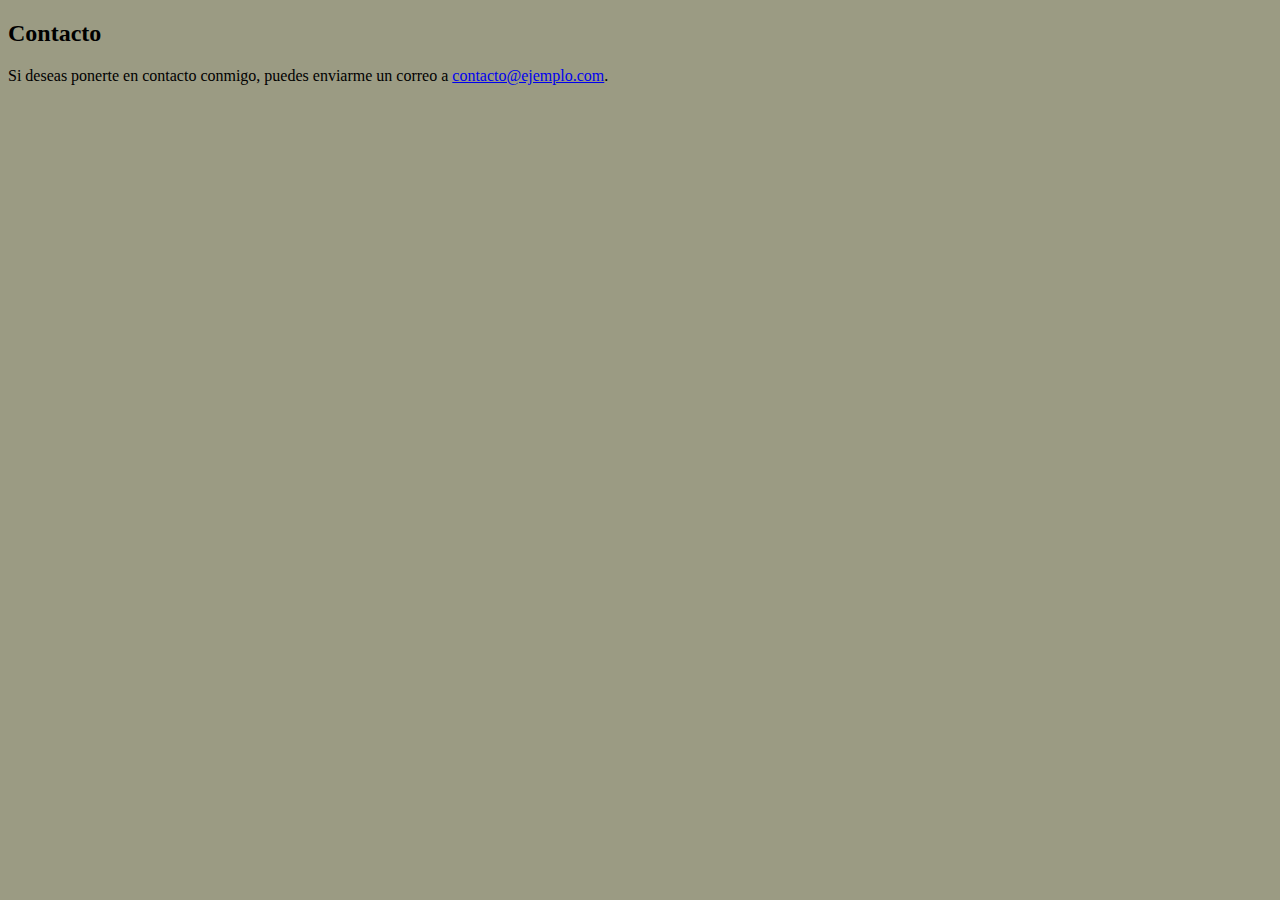
<file: contacto.html>
<!DOCTYPE html>
<html lang="en">
<head>
    <meta charset="UTF-8" />
    <meta name="viewport" content="width=device-width, initial-scale=1" />
    <title>CV y portafolio</title>
    <link rel="stylesheet" href="style.css"> 
</head>



<body>

<section id="contacto">
    <h2>Contacto</h2>
    <p>Si deseas ponerte en contacto conmigo, puedes enviarme un correo a <a href="mailto:contacto@ejemplo.com">contacto@ejemplo.com</a>.</p>
</section>    
</body>

</html>
</file>
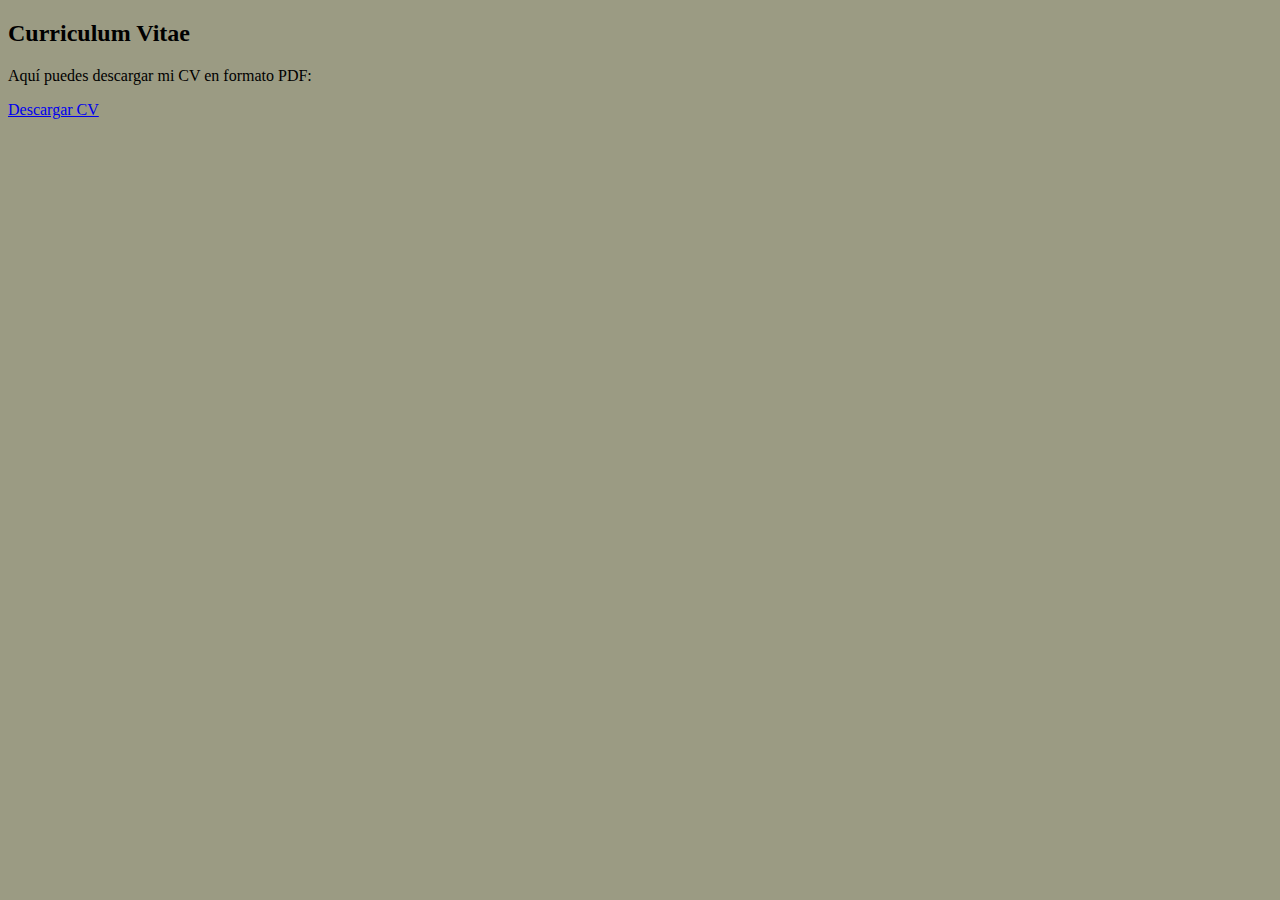
<file: curriculum.html>
<!DOCTYPE html>
<html lang="en">
<head>
    <meta charset="UTF-8" />
    <meta name="viewport" content="width=device-width, initial-scale=1" />
    <title>CV y portafolio</title>
    <link rel="stylesheet" href="style.css"> 
</head>



<body>
<section id="cv"></section>
    <h2>Curriculum Vitae</h2>
    <p>Aquí puedes descargar mi CV en formato PDF:</p>
    <a href="cv.pdf" download>Descargar CV</a>
</section>   
</body>

</html>
</file>
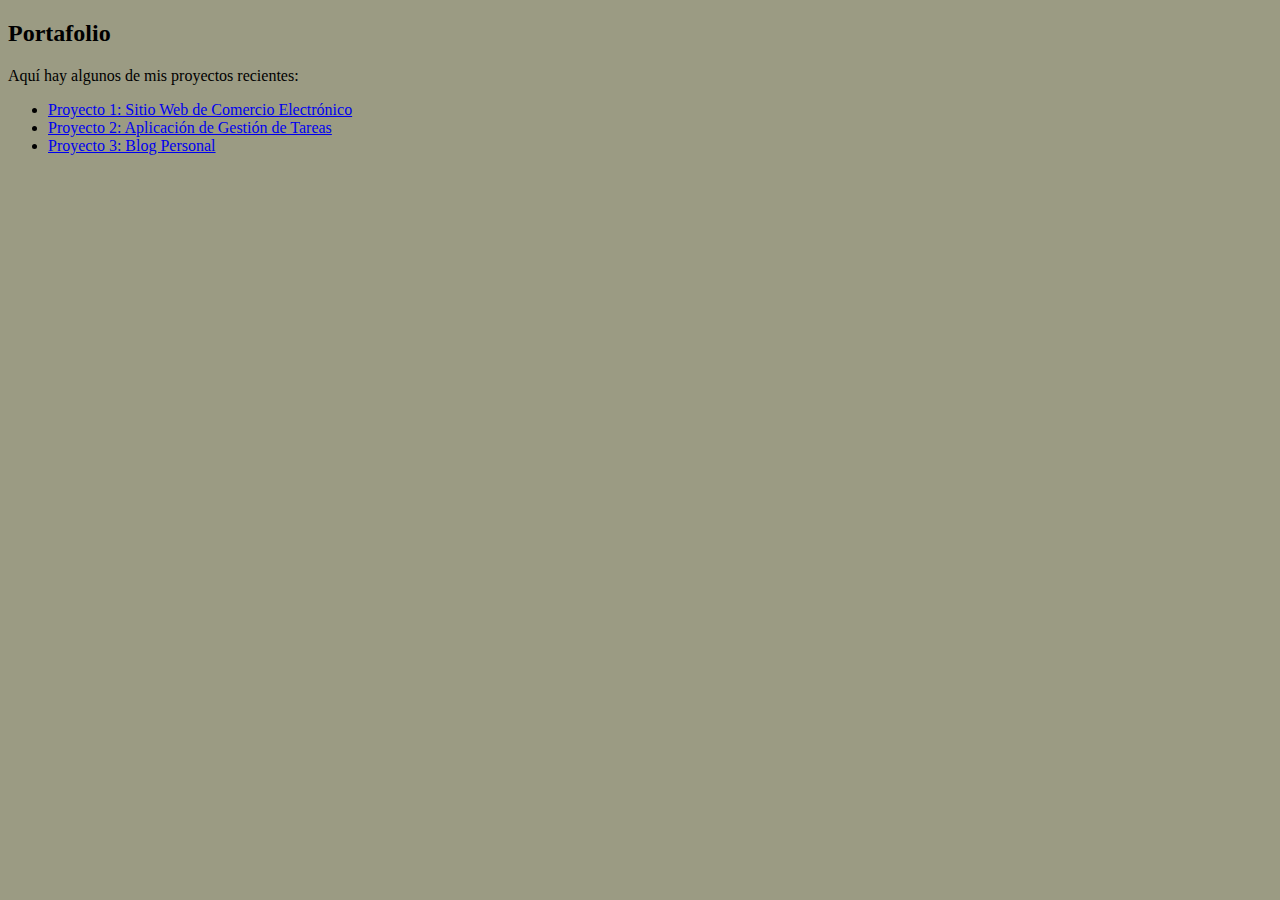
<file: portafolio.html>
<!DOCTYPE html>
<html lang="en">
<head>
    <meta charset="UTF-8" />
    <meta name="viewport" content="width=device-width, initial-scale=1" />
    <title>CV y portafolio</title>
    <link rel="stylesheet" href="style.css"> 
</head>



<body>
<section id="portafolio">
    <h2>Portafolio</h2>
    <p>Aquí hay algunos de mis proyectos recientes:</p>
    <ul>
        <li><a href="https://linkgithub.com">Proyecto 1: Sitio Web de Comercio Electrónico</a></li>
        <li><a href="https://linkgithub.com">Proyecto 2: Aplicación de Gestión de Tareas</a></li>
        <li><a href="https://linkgithub.com">Proyecto 3: Blog Personal</a></li>
    </ul>
</section>
</body>

</html>
</file>
<file: style.css>
body {
    background-color: rgb(155, 155, 131);
}

.padding1 {
    padding: 50px;
    border: 1px solid rgb(209, 25, 22);
}
</file>
